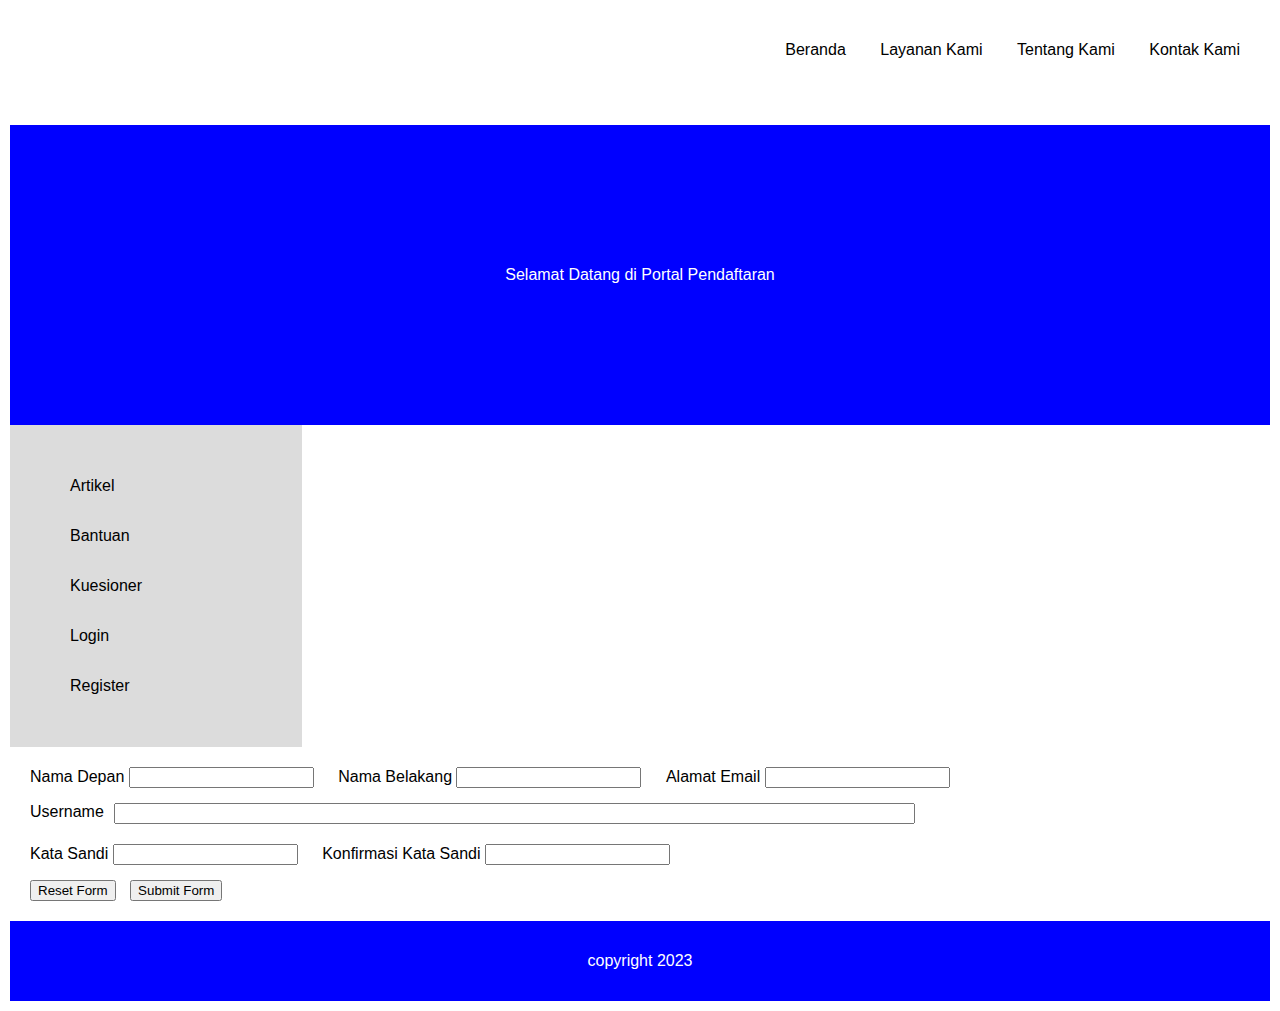
<file: index.html>
<!DOCTYPE html>
<html lang="en">
<head>
    <meta charset="UTF-8">
    <meta name="viewport" content="width=device-width, initial-scale=1.0">
    <link rel="stylesheet" href="tester.css">
    <title>Document</title>
</head>
<body>
    <div class="navbar">
        <ul>
            <li><a href="landing.html">Beranda</a></li>
            <li><a href="">Layanan Kami</a></li>
            <li><a href="">Tentang Kami</a></li>
            <li><a href="">Kontak Kami</a></li>
    </div>
    <div class="banner">
        <p>Selamat Datang di Portal Pendaftaran</p>
    </div>
    <aside class="sidebar">
        <ul>
            <a href="#" class="register-link"><p>Artikel</p></a>
            <a href="#" class="register-link"><p>Bantuan</p></a>
            <a href="#" class="register-link"><p>Kuesioner</p></a>
            <a href="#" class="register-link"><p>Login</p></a>
            <a href="index.html" class="register-link"><p>Register</p></a>
         </ul>
    </aside>
    <div class="regist">
        <div style="margin: 20px;">
        <form action="#" method="post">

        <div style="margin-bottom: 15px;">
          <label for="first-name">Nama Depan</label>
          <input type="text" id="first-name" name="first-name" required>
          <label for="last-name" style="margin-left: 20px;">Nama Belakang</label>
          <input type="text" id="last-name" name="last-name" required>
          <label for="email" style="margin-left: 20px;">Alamat Email</label>
          <input type="email" id="email" name="email" required>
        </div>
        <div style="margin-bottom: 20px; width: 885px; display: flex;">
          <label for="username">Username</label>
          <input style = "margin-left: 10px; width:100%;" type="text" id="username" name="username" required>
        </div>
        <div style="margin-bottom: 15px;">
          <label for="password">Kata Sandi</label>
          <input type="password" id="password" name="password" required>
      
          <label for="confirm-password" style="margin-left: 20px;">Konfirmasi Kata Sandi</label>
          <input type="password" id="confirm-password" name="confirm-password" required>
        </div>
        <div>
          <input type="reset" value="Reset Form" style="margin-right: 10px;">
          <input type="submit" value="Submit Form">
        </div>
        </form>
        </div>
        </div>
        </div>
      </div>
      <footer>
        <p>copyright 2023</p>
    </footer>
</body>
</html>
</file>
<file: tester.css>
body{
    margin: 10px;
    font-family: Arial, Helvetica, sans-serif;
}

.banner {
    height: 300px;
    background-color: blue;
    font-weight: 500;
    display: flex;
    justify-content: center;
    align-items: center;
    color: #fff;
  }

.navbar{
    padding: 15px;
    margin-bottom: 35px;
    text-align: end;
}
.navbar li{
    display: inline;
    margin: 0 15px;
}
.navbar a{
    text-decoration: none;
    color: black;
}
.navbar a:hover{
    color: red;
}

.sidebar{
    font-weight: 500;
    padding: 20px;
    width: 20%;
    background-color: gainsboro;
}

.sidebar a{
    text-decoration: none;
    display: flex;
    color: black;
}

.sidebar a:hover{
    color: red;
}

regist{
    display: flex;
}

footer{
    background-color: blue;
    padding: 15px;
    text-align: center;
    color: white;
}
</file>
